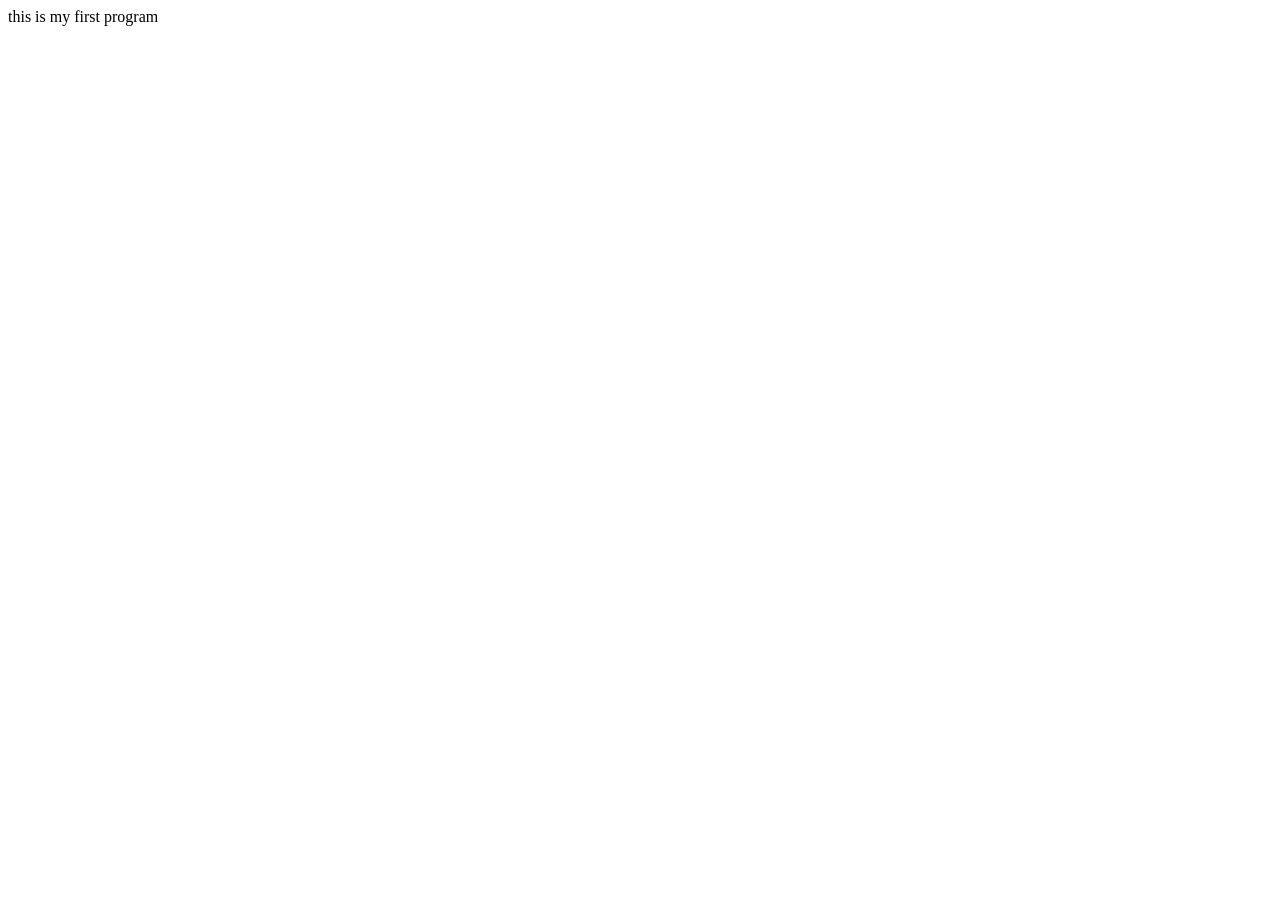
<file: index.html>
<!DOCTYPE html>
<html lang="en">
<head>
    <meta charset="UTF-8">
    <meta name="viewport" content="width=device-width, initial-scale=1.0">
    <title>Document</title>
</head>
<body>
    this is my first program
</body>
</file>
